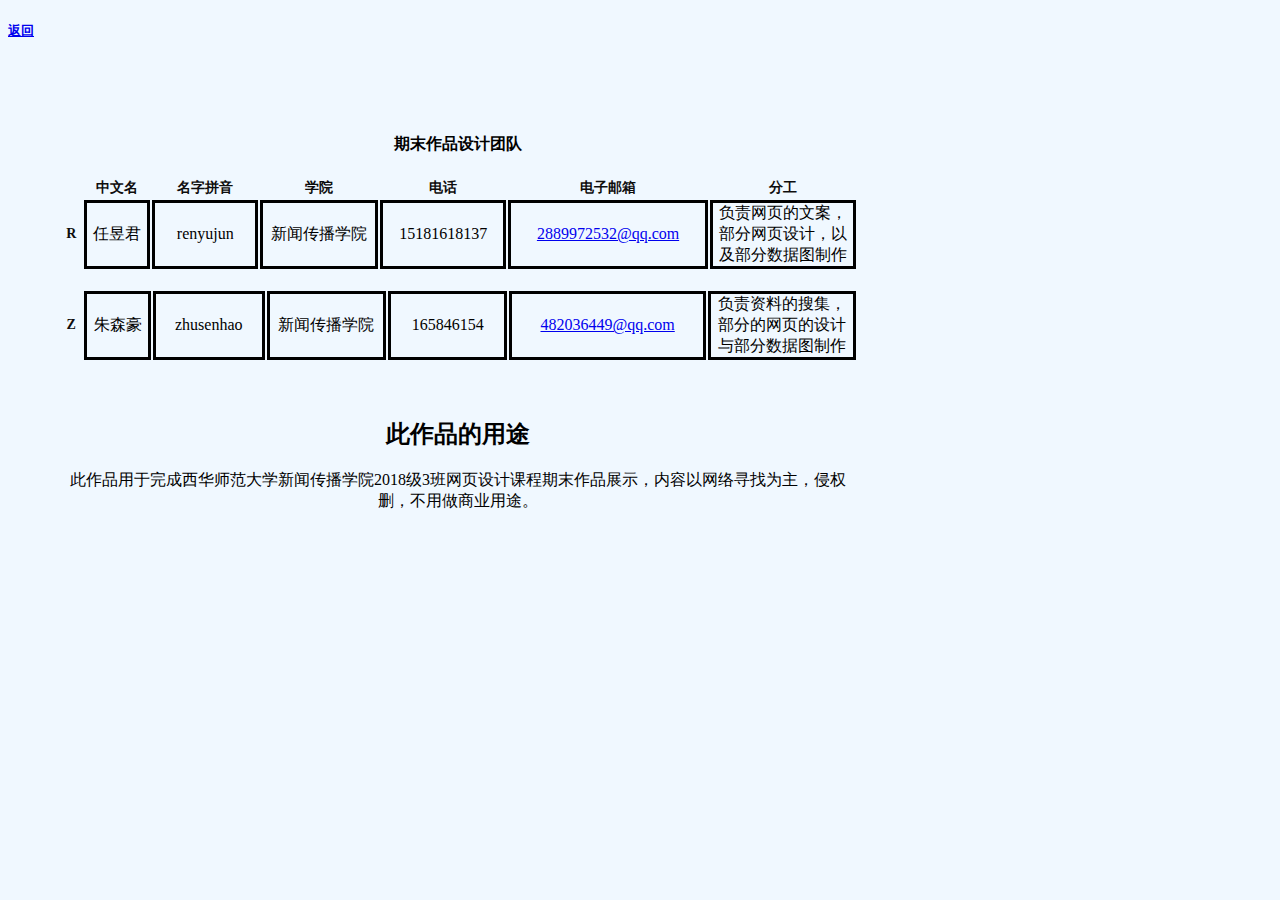
<file: html/html-1.html>
<!doctype html>
<html>
<head>
<meta charset="utf-8">
<title>关于我们</title>
	<link rel="stylesheet" href="../css/css-2.css">
</head>

<body>
	<h5><a href="../index.html">返回</a></h5>
	<div class="biankuang">
		<h4>期末作品设计团队</h4>
	  <table>
		<tr>
			       <th class="zimu"></th>
				   <th class="mingzi">中文名</th>
				   <th class="pinyin">名字拼音</th>
				   <th class="zhiwu">学院</th>
				   <th class="dianhua">电话</th>
				   <th class="youxiang">电子邮箱</th>
			       <th class="youxiang">分工</th>
			   </tr>
		  <tr>
			       <th class="zimu" rowspan="3">R</th>
			       <td class="mingzi">任昱君</td>
				   <td class="pinyin">renyujun</td>
				   <td class="zhiwu">新闻传播学院</td>
			       <td class="dianhua">15181618137</td>
				   <td class="youxiang"><a href="mailto:2889972532@qq.com">2889972532@qq.com</a></td>
			       <td class="youxiang">负责网页的文案，部分网页设计，以及部分数据图制作</td>
			   </tr> 
		</table>
		<br>
		<table>
		        <tr>
			        <th class="zimu" rowspan="1">Z</th>
					<td class="mingzi">朱森豪</td>
					<td class="pinyin">zhusenhao</td>
					<td class="zhiwu">新闻传播学院</td>
					<td class="dianhua">165846154</td>
					<td class="youxiang"><a href="mailto:482036449@qq.com">482036449@qq.com</a></td>
					<td class="youxiang">负责资料的搜集，部分的网页的设计与部分数据图制作</td>
			    </tr>
		
		</table>
	<br>
		<br>
		<h2>此作品的用途</h2>
		<p>此作品用于完成西华师范大学新闻传播学院2018级3班网页设计课程期末作品展示，内容以网络寻找为主，侵权删，不用做商业用途。</p>
	</div>
</body>
</html>
</file>
<file: css/css-2.css>
@charset "utf-8";
/* CSS Document */
.biankuang{background-color:aliceblue;
		          text-align:center;
		          overflow:hidden;
		          width:800px; 
		          padding: 50px;
                 }
		/*边框*/

		.table{border:solid thick;
		      border-collapse: collapse;
		      margin: 0px}
		/*表格边框*/
		colgroup,tbody{border: solid medium}
		td{ border: solid medium;
		    height: 1.5em;
		    width: 1.5em;
			padding: 0;
			color:black}
		/*单元设置*/
		th{background-color:aliceblue;
		  color:#0E0D0D;
		font-family: Cambria, "Hoefler Text", "Liberation Serif", Times, "Times New Roman", "serif";
		font-size:14px}
		/*表头设置*/
		.zimu{width: 30px}
		/*字母设置*/
		.mingzi{width: 100px;
		        text-align: center}
		/*名字设置*/
		.pinyin{width:140px;}
		/*名字拼音*/
		.zhiwu{width: 200px}
		 /*职务设置*/
		.dianhua{width: 150px}
		 /*电话设置*/
		.youxiang{width: 240px}
	    body{background-color:aliceblue}
		h4{text-align: center}
</file>
